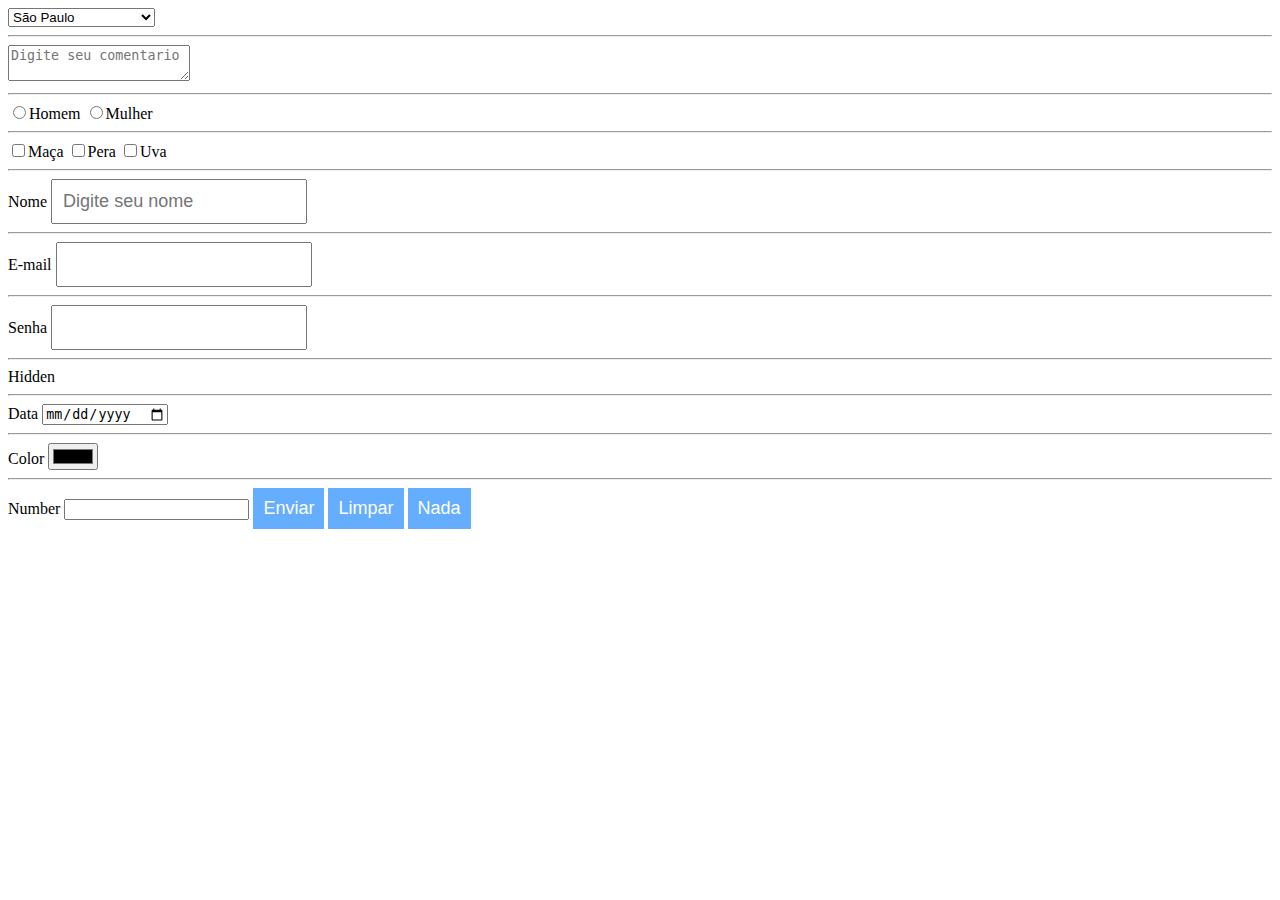
<file: semana03/formularios/formularios.html>
<!DOCTYPE html>
<html lang="en">
<head>
    <meta charset="UTF-8">
    <meta name="viewport" content="width=device-width, initial-scale=1.0">
    <title>Formulários</title>
    <link rel="stylesheet" href="style.css">
</head>
<body>
    <form action="registra.php" method="POST">
        <select name="slEstado" id="slEstado">
            <optgroup label="sul">
                <option value="SP">São Paulo</option>
                <option value="PR">Paraná</option>
                <option value="RS">Rio Grande do Sul</option>
            </optgroup>

            <optgroup label="norte">
                <option value="BA">Bahia</option>
                <option value="SR">Sergipe</option>
                <option value="PE">Pernambuco</option>
            </optgroup>
            
        </select>
        <hr>

        <textarea name="txtComentario" placeholder="Digite seu comentario"></textarea>
        <hr>
        <label><input type="radio" name="rbSexo" value="h">Homem</label>
        <label><input type="radio" name="rbSexo" value="m" >Mulher</label>
        <hr>
        <label for=""><input type="checkbox" name="ckFruta" value="maca">Maça</label>
        <label for=""><input type="checkbox" name="ckFruta" value="pera">Pera</label>
        <label for=""><input type="checkbox" name="ckFruta" value="uva">Uva</label>
        <hr>
        <label for="txtNome">Nome</label>
        <input type="text" class="input" name="txtNome" id="txtNome" placeholder="Digite seu nome">
        <hr>
        <label for="txt/Email">E-mail</label>
        <input type="email" class="input" name="txtEmail" id="txtEmail">
        <hr>
        <label for="txtSenha">Senha</label>
        <input type="password" class="input" name="txtSenha" id="txtSenha" minlength="7" maxlength="20">
        <hr>
        <label for="txtHidden">Hidden</label>
        <input type="hidden" name="txtHidden" id="txtHidden">
        <hr>
        <label for="txtData">Data</label>
        <input type="date" name="txtData" id="txtData">
        <hr>
        <label for="txtColor">Color</label>
        <input type="color" name="txtColor" id="txtColor">
        <hr>
        <label for="txtNumber">Number</label>
        <input type="number" name="txtNumber" id="txtNumber">

        <input type="submit" class="btn" value="Enviar">
        <input type="reset" class="btn" value="Limpar">
        <input type="button" class="btn" value="Nada">
        
    </form>
</body>
</html>
</file>
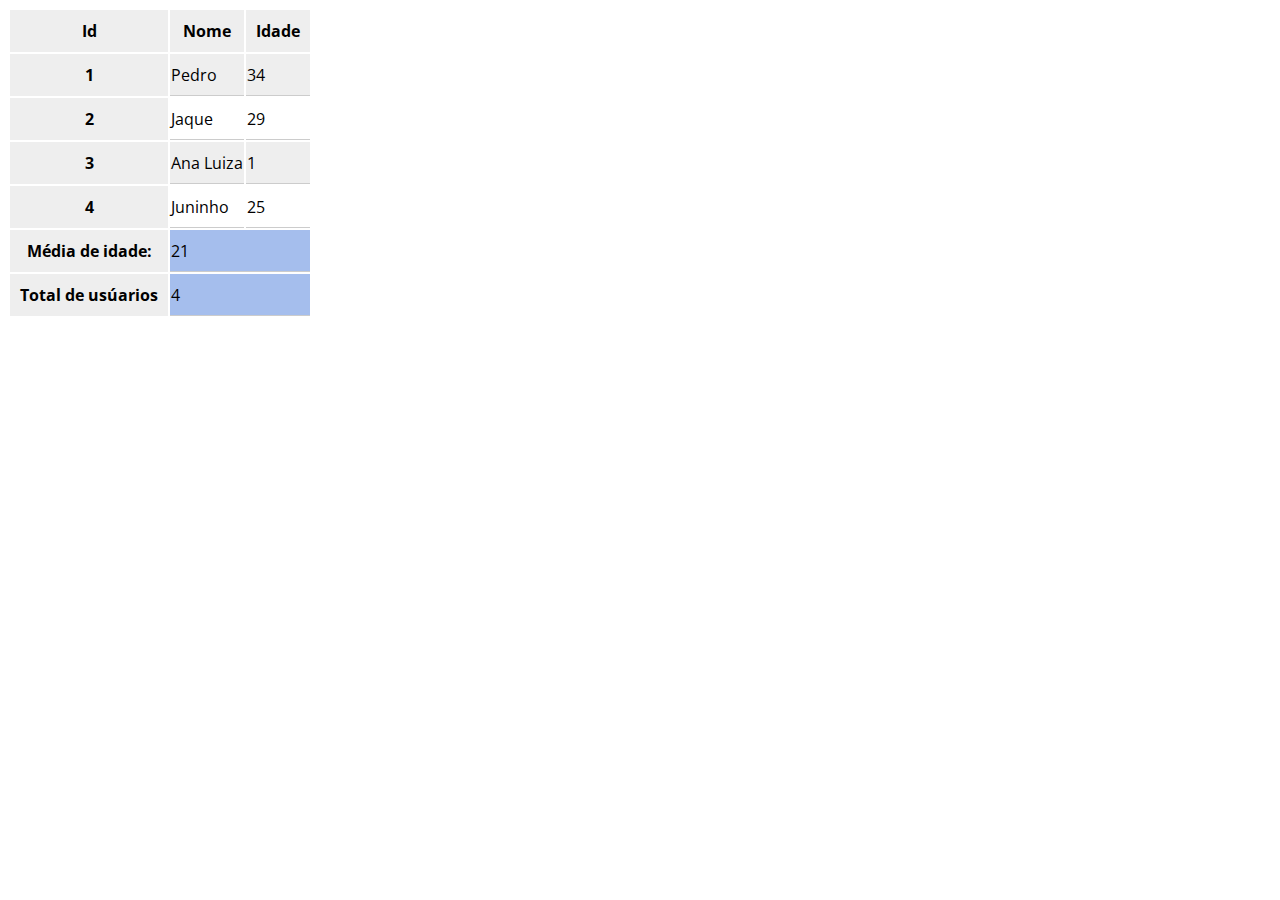
<file: semana03/tabelas/tabelas.html>
<!DOCTYPE html>
<html lang="en">
<head>
    <meta charset="UTF-8">
    <meta name="viewport" content="width=device-width, initial-scale=1.0">
    <title>Tabelas</title>
    <link href="https://fonts.googleapis.com/css2?family=Open+Sans&display=swap" rel="stylesheet">
    <link rel="stylesheet" href="style.css">
</head>
<body>
    <!--
        tabelas Simples
    <table border="1">
        <tr>
            <td>Nome</td>
            <td>Idade</td>
        </tr>
        <tr>
            <td>Fernanda</td>
            <td>22 anos</td>
        </tr>
        <tr>
            <td>Paulo</td>
            <td>31 anos</td>
        </tr>
        <tr>
            <td>Pedro</td>
            <td>34 anos</td>
        </tr>
    </table>
-->
    <table>
        <thead>
            <tr>
                <th>Id</th>
                <th>Nome</th>
                <th>Idade</th>
            </tr>
        </thead>
        <tbody>
            <tr>
                <th>1</th>
                <td>Pedro</td>
                <td>34</td>
            </tr>
            <tr>
                <th>2</th>
                <td>Jaque</td>
                <td>29</td>
            </tr>
            <tr>
                <th>3</th>
                <td>Ana Luiza</td>
                <td>1</td>
            </tr>
            <tr>
                <th>4</th>
                <td>Juninho</td>
                <td>25</td>
            </tr>
            <tfoot>
                <tr>
                    <th>Média de idade: </th>
                    <td colspan="2">21</td>
                </tr>
                <tr>
                    <th>Total de usúarios</th>
                    <td colspan="2">4</td>
                </tr>

                

            </tfoot>
        </tbody>
    </table>

</body>
</html>
</file>
<file: semana03/formularios/style.css>
.input{
    padding: 10px;
    outline: none;
    font-size: 18px;
}

input:focus {
    box-shadow: 0 0 5px blue;
}

.btn {
        padding: 10px;
        background-color: rgb(101, 173, 255);
        border: none;
        color:#fff;
        font-size: 18px;
        font-family: 'Segoe UI', Tahoma, Geneva, Verdana, sans-serif;
        transition: all 3s;
}

.btn:hover{
    background-color: rgb(44, 110, 185);
    cursor: pointer;
}

.btn:active {
    background-color: rgb(27, 5, 78);
}
</file>
<file: semana03/tabelas/style.css>
*{
    font-family: 'Open Sans', sans-serif;
}
table th{
    background-color: #eee;
    padding: 10px;
}

table td {
    border-bottom: 1px solid #cccccc;
}

table tfoot td {
    background-color: #a5beed;
}
table tr:nth-child(odd){
    background-color: #eee;
}
</file>
